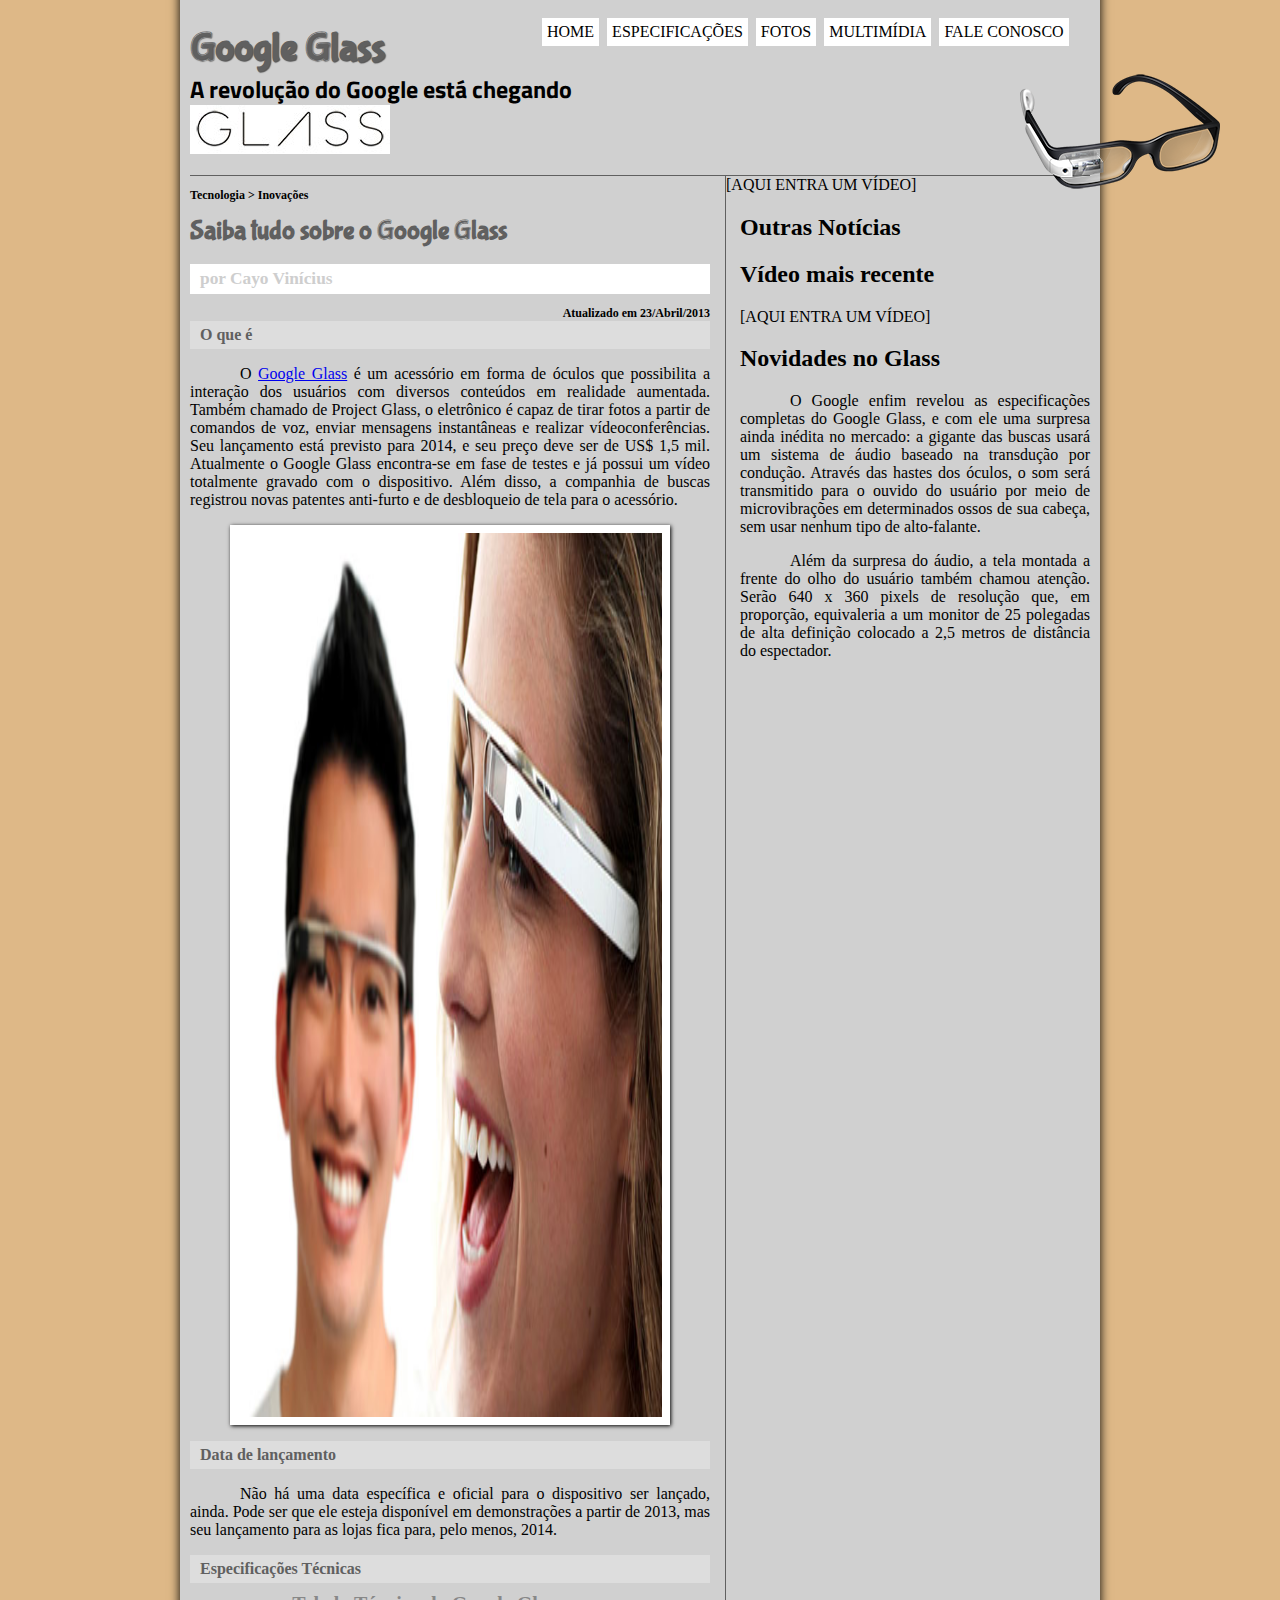
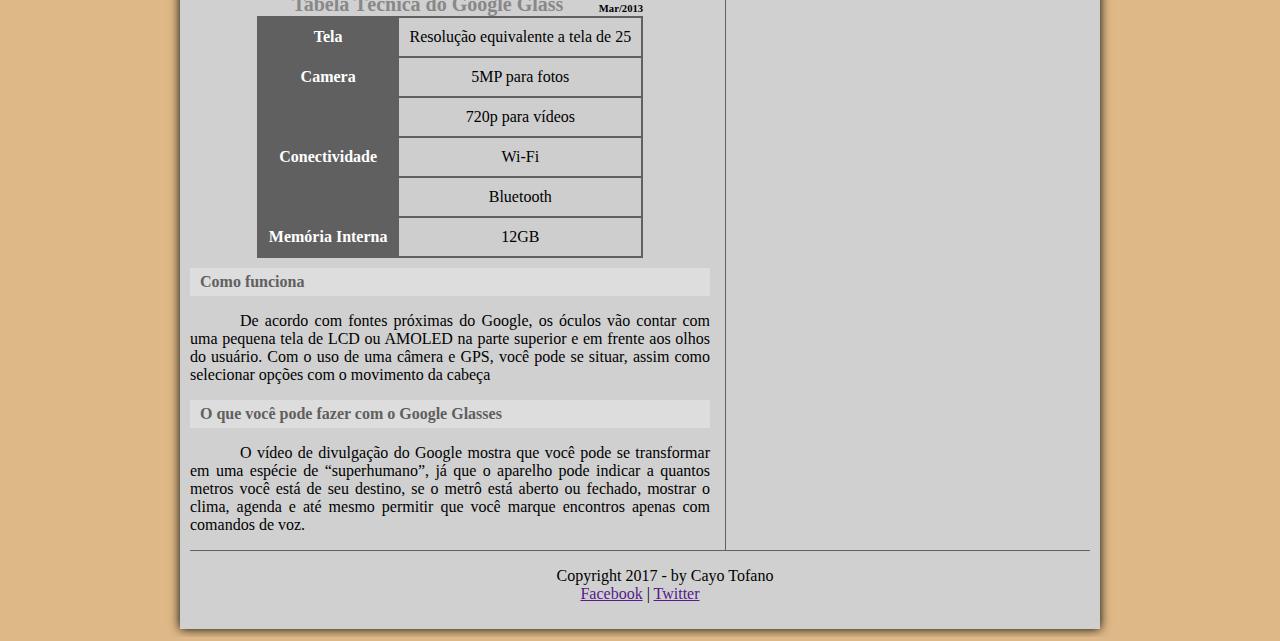
<file: projeto-glass-html5/index.html>
<DOCTYPE! html>
<html>
  <head>
    <meta charset="utf-8"/>
    <title>Google Glass</title>
    <link rel="stylesheet" type="text/css" href="_css/estilo.css"/>
  </head>
  <body>
    <div id="interface">
      <header id="cabecalho">
        <hgroup>
          <h1>Google Glass</h1>
          <h2>A revolução do Google está chegando</h2>
        </hgroup>
        <img id="icone" src="_imagens/glass-oculos-preto-peq.png">
          
<nav id="menu">          
<h1>Menu Principal</h1>
<ul type="disc">
<li><a href="index.html">Home</a></li>
<li><a href="especs.html">Especificações</a></li>
<li><a href="fotos.html">Fotos</a></li>
<li><a href="multimidia.html">Multimídia</a></li>
<li><a href="fale-conosco.html">Fale conosco</a></li>
    </ul>    

    </nav>
      </header>
      
<section id="corpo">
    <article id="noticia-principal">
        <header id="cabecalho-artigo">
    <hgroup>
<h3>Tecnologia > Inovações</h3>
<h1>Saiba tudo sobre o Google Glass</h1>
<h2>por Cayo Vinícius </h2>
<h3 class="ficaAli">Atualizado em 23/Abril/2013</h3>
</hgroup>
            </header>
<h2>O que é</h2>
<p>O <a href="http://www.ifms.edu.br/" target="_blank">Google Glass</a> é um acessório em forma de óculos que possibilita a interação dos usuários com diversos conteúdos em realidade aumentada. Também chamado de Project Glass, o eletrônico é capaz de tirar fotos a partir de comandos de voz, enviar mensagens instantâneas e realizar vídeoconferências. Seu lançamento está previsto para 2014, e seu preço deve ser de US$ 1,5 mil. Atualmente o Google Glass encontra-se em fase de testes e já possui um vídeo totalmente gravado com o dispositivo. Além disso, a companhia de buscas registrou novas patentes anti-furto e de desbloqueio de tela para o acessório.</p>
        
<figure class="foto-legenda"> 
<img src="_imagens/glass-quadro-homem-mulher.jpg">
    <figcaption>
    <h3>Google Glass</h3>
        <p>Uma nova maneira de ver o mundo</p>
    </figcaption>
</figure>
        
<h2>Data de lançamento</h2>
<p>Não há uma data específica e oficial para o dispositivo ser lançado, ainda. Pode ser que ele esteja disponível em demonstrações a partir de 2013, mas seu lançamento para as lojas fica para, pelo menos, 2014.</p>

<h2>Especificações Técnicas</h2>
    <table id="tabelaOi">
<caption>Tabela Técnica do Google Glass <span>Mar/2013</span></caption>
<tr><td class="esquerda">Tela</td><td class="direita">Resolução equivalente a tela de 25</td></tr>
<tr><td rowspan="2" class="esquerda">Camera</td><td class="direita"> 5MP para fotos</td></tr>
<tr><td class="direita">720p para vídeos</td></tr>   
<tr><td rowspan="2" class="esquerda">Conectividade</td><td class="direita">Wi-Fi</td></tr>
<tr><td class="direita">Bluetooth</td></tr>
<tr><td class="esquerda">Memória Interna</td><td class="direita"> 12GB</td></tr>
</table>
<h2>Como funciona</h2>
<p>De acordo com fontes próximas do Google, os óculos vão contar com uma pequena tela de LCD ou AMOLED na parte superior e em frente aos olhos do usuário. Com o uso de uma câmera e GPS, você pode se situar, assim como selecionar opções com o movimento da cabeça</p>

<h2>O que você pode fazer com o Google Glasses</h2>
<p>O vídeo de divulgação do Google mostra que você pode se transformar em uma espécie de “super&shy;humano”, já que o aparelho pode indicar a quantos metros você está de seu destino, se o metrô está aberto ou fechado, mostrar o clima, agenda e até mesmo permitir que você marque encontros apenas com comandos de voz.</p>
        </article>
</section>

[AQUI ENTRA UM VÍDEO]
<aside id="lateral">
<h2>Outras Notícias</h2>
<h2>Vídeo mais recente</h2>

[AQUI ENTRA UM VÍDEO]
    
        

<h2>Novidades no Glass</h2>
<p>O Google enfim revelou as especificações completas do Google Glass, e com ele uma surpresa ainda inédita no mercado: a gigante das buscas usará um sistema de áudio baseado na transdução por condução. Através das hastes dos óculos, o som será transmitido para o ouvido do usuário por meio de microvibrações em determinados ossos de sua cabeça, sem usar nenhum tipo de alto-falante.</p>

<p>Além da surpresa do áudio, a tela montada a frente do olho do usuário também chamou atenção. Serão 640 x 360 pixels de resolução que, em proporção, equivaleria a um monitor de 25 polegadas de alta definição colocado a 2,5 metros de distância do espectador.</p>
            </aside>
<footer id="rodape">
<p>Copyright 2017 - by Cayo Tofano<br/>
<a href="" target="_blank">Facebook</a> | <a href="" target="_blank">Twitter</a></p>
    </footer>
</div>
</body>
</html>
</file>
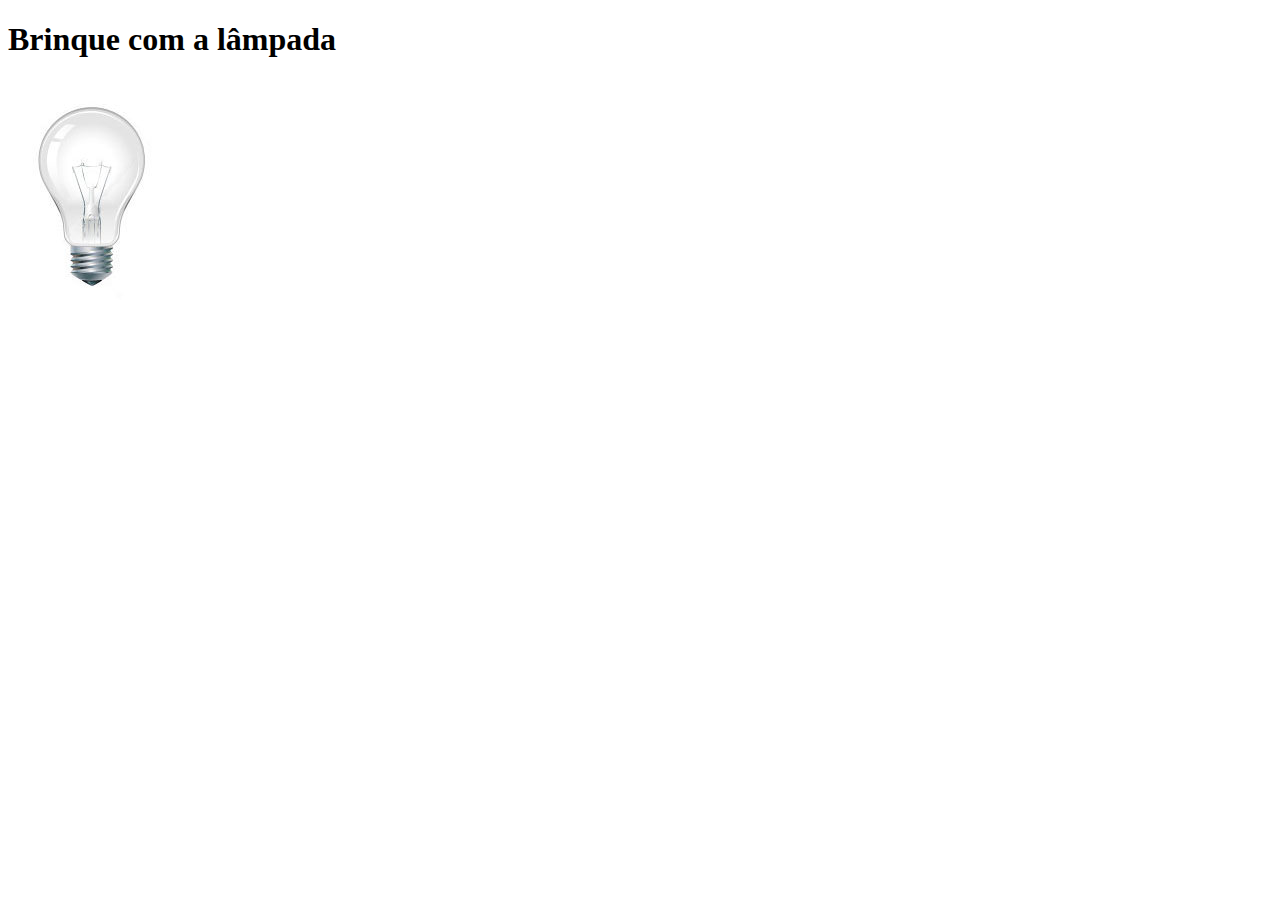
<file: projeto-glass-html5/testejs02.html>
<!DOCTYPE html>
<html>
  <head>
    <meta charset="utf-8">
    <title>Teste JavaScript</title>
    <script>
      function muda(tipo) {
        var quebrada = false;
        if(!quebrada){
        document.getElementById("lam").src="_imagens/"+tipo+".jpg";
        if (tipo == 'lampada-quebrada') {

           
        }
      }
    }
    </script>
  </head>
  <body>
    <h1>Brinque com a lâmpada</h1>
    <img src="_imagens/lampada-apagada.jpg" id="lam" onmousemove="muda(lampada-acesa)" onmouseout="muda(lampada-apagada)" onclick="muda(lampada-quebrada)"/>
  </body>
</html>
</file>
<file: projeto-glass-html5/_css/estilo.css>
@charset "UTF-8";
@import url('https://fonts.googleapis.com/css?family=Titillium+Web');
@font-face{
    font-family: 'FonteLogo';
    src: url("../_fonts/bubblegum-sans-regular.otf")
}
body{
  background-color: burlywood;
  color: black;
}
div#interface{
    width: 900px;
    background-color: #D0D0D0;
    margin: -20px auto 0px auto;
    box-shadow: 0px 0px 10px black;
    padding: 10px;
}
p{
  text-align: justify;
  text-indent: 50px;
}
header#cabecalho img#icone {
    position: absolute;
    left:1020px;
    top: 70px;
}
header#cabecalho{
    border-bottom: 1px #606060 solid;
    height: 150px;
    background: url("../_imagens/glass-logo-peq.jpg") no-repeat 0px 80px;
}
header#cabecalho h1 {
    font-family: 'FonteLogo', sans-serif;
    font-size: 30pt;
    color: #606060;
    text-shadow: 1px 1px 1px rgba(0,0,0,.6);
    padding: 0;
    margin-bottom: 0px; 
}
header#cabecalho h2 {
    font-family: 'Titillium Web', sans-serif;
    color: 88888888;
    padding: 0;
    margin-top: 0px;
}
figure.foto-legenda {
    position: relative;
    border: 8px solid white ;
    box-shadow: 1px 1px 4px black;
}
figure.foto-legenda img {
    width: 100%;
    height: 100%;
}

figure.foto-legenda figcaption {
    position: absolute;
    opacity: 0;
    top: 0px;
    background-color: rgba(0,0,0,.4);
    color: white;
    width: 100%;
    height: 100%;
    padding: 10px;
    box-sizing: border-box;
    transition: opacity 1s;
}

figure.foto-legenda:hover figcaption {
    opacity: 1;
}

nav#menu{
    display: block;
}

nav#menu ul /* tudo o que é ul */{
    list-style: none;
    text-transform: uppercase;
    position: absolute;
    top: 0px;
    left: 500px;
}
nav#menu li {
    display: inline-block;
    background-color: #FFFFFF;
    padding: 5px;
    margin: 2px;
    transition: background-color 1s;
}
nav#menu li:hover {
    background-color: black;
}
nav#menu h1 {
    display: none;
}
nav#menu a{
    color: black;
    text-decoration: none;
}
section#corpo {
    display: block;
    width: 520px;
    float: left;
    border-right: 1px solid #606060;
    padding-right: 15px; 
}
article#noticia-principal h2 {
    font-size: 12pt;
    color: #606060;
    background-color: #dddddd;
    padding: 5px 0px 5px 10px;
    margin: 10px 0px 10px 0px;
}

header#cabecalho-artigo h1 {
    font-family: 'FonteLogo', sans-serif;
    font-size: 20pt;
    color: #606060;
    margin-top: 0px;
}
header#cabecalho-artigo h2 {
    font-size: 13pt;
    color: #cecece;
    background-color: #ffffff;
    margin-bottom: 0px;
}
header#cabecalho-artigo h3 {
    font-size: 12px;
    color#606060;
}
.ficaAli {
    text-align: right;
    margin-bottom: -10px;
}
table#tabelaOi {
    border: 1px solid #606060;
    border-spacing: 0px;
    margin-left: auto;
    margin-right: auto;
}

table#tabelaOi td {
    border: 1px solid #606060;
    padding: 10px;
    text-align: center;
}
table#tabelaOi td.esquerda {
    color: white;
    background-color: #606060;
    vertical-align: top;
    font-weight: bold;
}
table#tabelaOi td.direita {
    background-color: #cecece;
   
}
table#tabelaOi caption {
    color: #888888;
    font-size: 15pt;
    font-weight: bolder;
}
table#tabelaOi caption span {
    display:block;
    float: right;
    color: black;
    font-size: 8pt;
    margin-top: 10px;
}
aside#lateral{
    display: block;
    width: 350px;
    float: right;
}
footer#rodape {
    clear: both;
    border-top: 1px solid #606060;
}
footer#rodape p {
    text-align:center;
}
</file>
